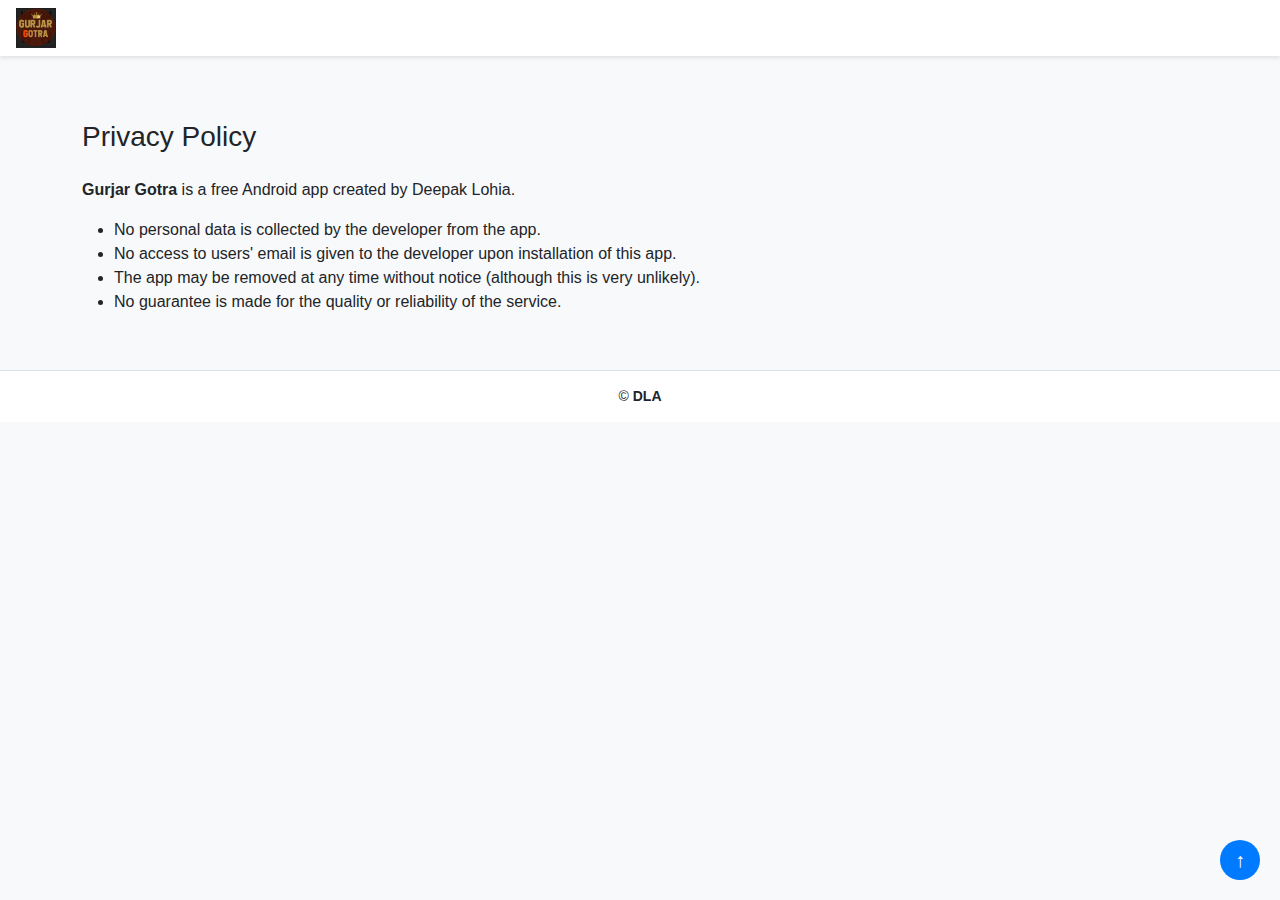
<file: privacy-policy.html>
<!DOCTYPE html>
<html lang="en">

<head>
  <meta charset="utf-8">
  <meta name="viewport" content="width=device-width, initial-scale=1.0">
  <title>Privacy Policy - Gurjar Gotra</title>
  <meta name="description" content="mobile apps">
  <meta name="keywords" content="learn gurjari, deepak lohia">
  <link rel="icon" href="img/favicon.png">
  <link href="https://cdn.jsdelivr.net/npm/bootstrap@5.3.0/dist/css/bootstrap.min.css" rel="stylesheet">
  <style>
    body {
      font-family: Arial, sans-serif;
      padding-top: 80px;
      background-color: #f8f9fa;
      color: #212529;
    }
    header {
      background-color: #fff;
      box-shadow: 0 2px 4px rgba(0, 0, 0, 0.1);
    }
    .logo img {
      height: 40px;
    }
    .privacy-section {
      padding: 40px 20px;
    }
    footer {
      background-color: #fff;
      text-align: center;
      padding: 15px 0;
      border-top: 1px solid #dee2e6;
      font-size: 14px;
    }
    .back-to-top {
      position: fixed;
      bottom: 20px;
      right: 20px;
      display: inline-flex;
      align-items: center;
      justify-content: center;
      width: 40px;
      height: 40px;
      background: #007bff;
      color: #fff;
      border-radius: 50%;
      text-decoration: none;
      font-size: 20px;
    }
  </style>
</head>

<body>
  <header class="fixed-top py-2 px-3 d-flex align-items-center">
    <a href="index.html" class="logo">
      <img src="img/logo.png" alt="Logo">
    </a>
  </header>

  <main>
    <section class="privacy-section">
      <div class="container">
        <h3 class="mb-4">Privacy Policy</h3>
        <p><strong>Gurjar Gotra</strong> is a free Android app created by Deepak Lohia.</p>
        <ul>
          <li>No personal data is collected by the developer from the app.</li>
          <li>No access to users' email is given to the developer upon installation of this app.</li>
          <li>The app may be removed at any time without notice (although this is very unlikely).</li>
          <li>No guarantee is made for the quality or reliability of the service.</li>
        </ul>
      </div>
    </section>
  </main>

  <footer>
    &copy; <strong>DLA</strong>
  </footer>

  <a href="#" class="back-to-top">↑</a>

  <script src="https://cdn.jsdelivr.net/npm/bootstrap@5.3.0/dist/js/bootstrap.bundle.min.js"></script>
</body>

</html>
</file>
